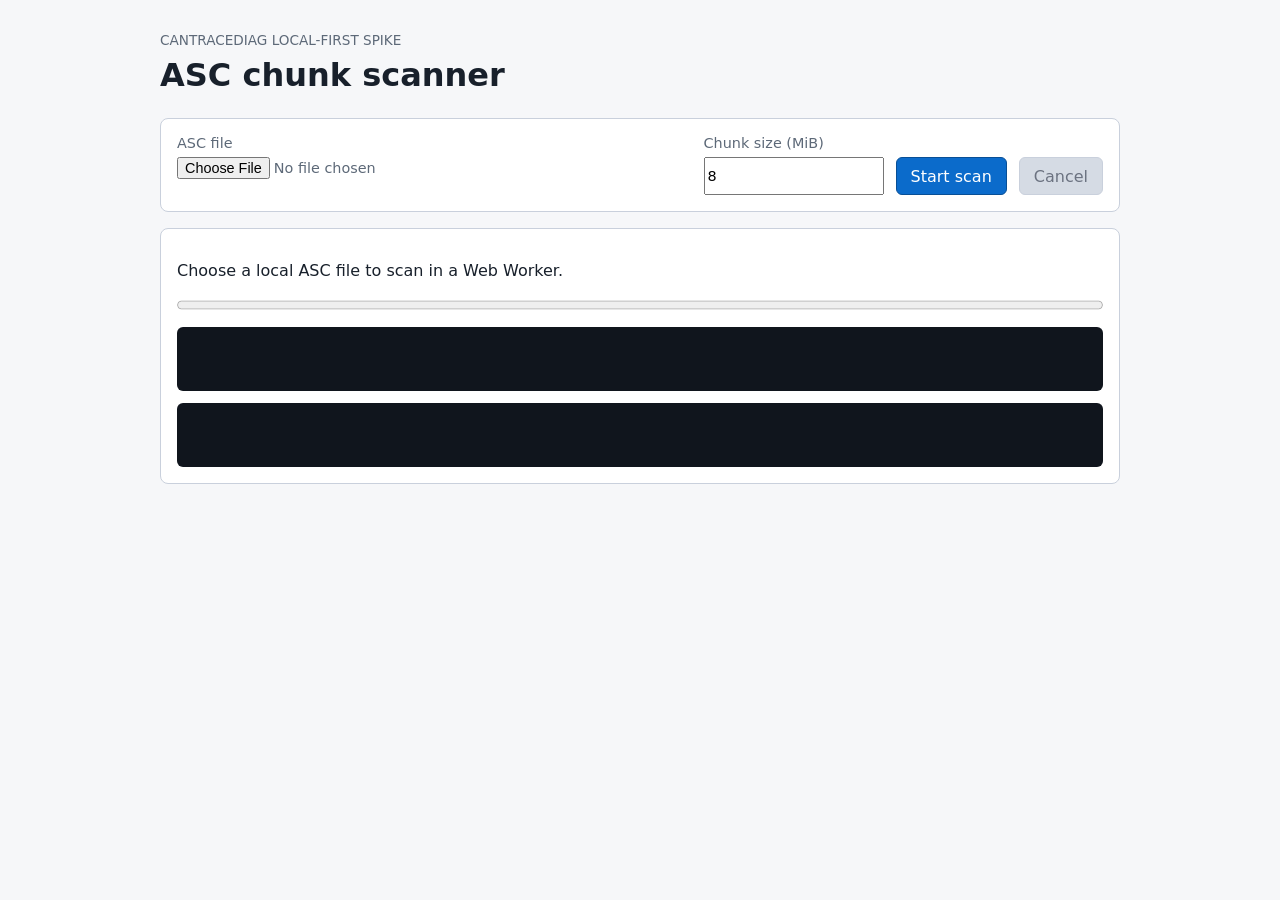
<file: spikes/pwa-500mb/index.html>
<!doctype html>
<html lang="en">
  <head>
    <meta charset="utf-8">
    <meta name="viewport" content="width=device-width, initial-scale=1">
    <title>CanTraceDiag PWA 500 MB Spike</title>
    <link rel="stylesheet" href="./styles.css">
  </head>
  <body>
    <main>
      <header>
        <p class="eyebrow">CanTraceDiag local-first spike</p>
        <h1>ASC chunk scanner</h1>
      </header>

      <section class="controls" aria-label="Scan controls">
        <label>
          ASC file
          <input id="trace" type="file" accept=".asc,text/plain">
        </label>
        <label>
          Chunk size (MiB)
          <input id="chunkSize" type="number" min="1" max="64" step="1" value="8">
        </label>
        <button id="start" type="button">Start scan</button>
        <button id="cancel" type="button" disabled>Cancel</button>
      </section>

      <section class="status" aria-live="polite">
        <p id="status">Choose a local ASC file to scan in a Web Worker.</p>
        <progress id="progress" max="1" value="0"></progress>
        <pre id="metrics"></pre>
        <pre id="log"></pre>
      </section>
    </main>
    <script type="module" src="./app.mjs"></script>
  </body>
</html>
</file>
<file: spikes/pwa-500mb/styles.css>
:root {
  color-scheme: light;
  --bg: #f6f7f9;
  --panel: #ffffff;
  --line: #c9d0dc;
  --text: #18202b;
  --muted: #5d6978;
  --accent: #0b6bcb;
  --accent-dark: #084f96;
}

* {
  box-sizing: border-box;
}

body {
  margin: 0;
  background: var(--bg);
  color: var(--text);
  font-family: system-ui, -apple-system, BlinkMacSystemFont, "Segoe UI", sans-serif;
}

main {
  width: min(960px, calc(100vw - 32px));
  margin: 32px auto;
}

header {
  margin-bottom: 24px;
}

.eyebrow {
  margin: 0 0 8px;
  color: var(--muted);
  font-size: 0.85rem;
  text-transform: uppercase;
}

h1 {
  margin: 0;
  font-size: 2rem;
  font-weight: 700;
}

.controls,
.status {
  background: var(--panel);
  border: 1px solid var(--line);
  border-radius: 8px;
  padding: 16px;
}

.controls {
  display: grid;
  grid-template-columns: minmax(220px, 1fr) minmax(140px, 180px) auto auto;
  gap: 12px;
  align-items: end;
}

label {
  display: grid;
  gap: 6px;
  color: var(--muted);
  font-size: 0.9rem;
}

input,
button {
  min-height: 38px;
  font: inherit;
}

input {
  width: 100%;
}

button {
  border: 1px solid var(--accent-dark);
  border-radius: 6px;
  background: var(--accent);
  color: white;
  padding: 0 14px;
  cursor: pointer;
}

button:disabled {
  border-color: var(--line);
  background: #d5dbe4;
  color: #6b7280;
  cursor: not-allowed;
}

.status {
  margin-top: 16px;
}

progress {
  width: 100%;
  height: 18px;
}

pre {
  min-height: 64px;
  overflow: auto;
  margin: 12px 0 0;
  padding: 12px;
  border-radius: 6px;
  background: #10151d;
  color: #dbe7ff;
  line-height: 1.45;
  white-space: pre-wrap;
}

@media (max-width: 760px) {
  .controls {
    grid-template-columns: 1fr;
  }
}
</file>
